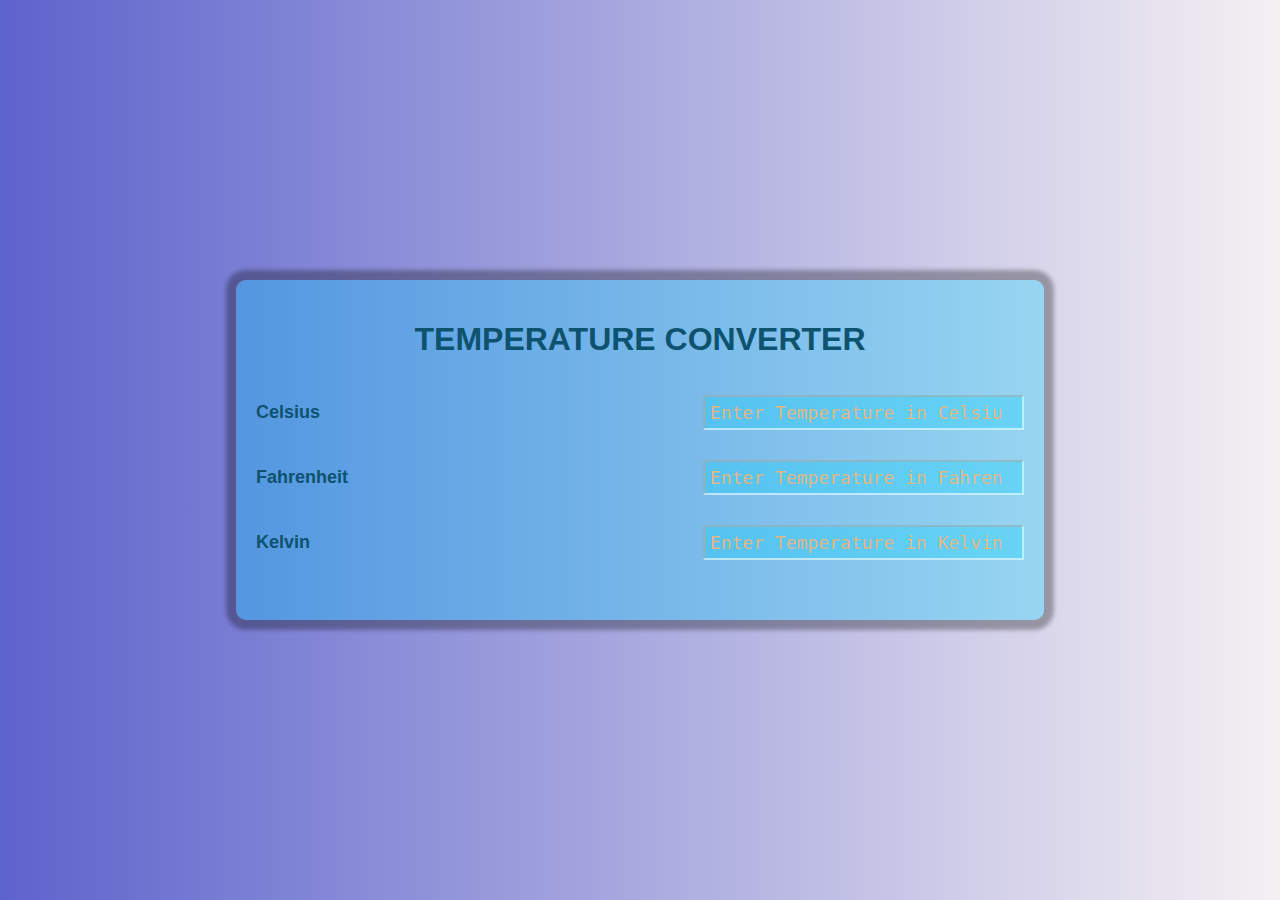
<file: Temp Converter/index.html>
<!DOCTYPE html>
<html lang="en">
    <head>
        <meta charset="UTF-8" />
        <meta name="viewport" content="width=device-width, initial-scale=1.0" />
        <title>TEMPERATURE CONVERTER</title>

        <link rel="stylesheet" href="styles.css" />
        </head>
     <body>
        <div class="container">
        <h1 class="heading"> TEMPERATURE CONVERTER</h1>
            <div class="temp-converter">
                <label for="Celsius">Celsius</label>
                <input 
                onchange="computeTemp(event)"
                type="number" 
                name="Celsius" 
                id="Celsius" 
                class="Celsius" 
                placeholder="Enter Temperature in Celsius"/>
            </div>

            <div class="temp-converter">
                <label for="fahrenheit">Fahrenheit</label>
                <input onchange="computeTemp(event)" 
                type="number" 
                name="Fahrenheit" 
                id="Fahrenheit"
                class="Fahrenheit"
                placeholder="Enter Temperature in Fahrenheit"/>
            </div>

            <div class="temp-converter">
                <label for="kelvin">Kelvin</label>
                <input onchange="computeTemp(event)" 
                type="number" 
                name="Kelvin" 
                id="Kelvin" 
                class="Kelvin"
                placeholder="Enter Temperature in Kelvin"/>
            </div>
            </div>
       
       
        <script src="script.js"></script>
    </body>
</html>
</file>
<file: Temp Converter/styles.css>
body {
    margin: 0;
    display: flex;
    justify-content: center;
    align-items: center;
    min-height: 100vh;
    background: linear-gradient(90deg, rgba(93, 99, 204, 1) 0%, rgba(245, 240, 242, 1) 100%, rgba(0, 212, 255, 1) 100%);
    font-family: sans-serif;
    color: #0d5370;
}

.container {
    background: rgba(0, 212, 255, 0.3);
    padding: 20px;
    border-radius: 10px;
    box-shadow: 0 0 4px 10px rgba(0, 0, 0, 0.3);
    width: 85%;
    max-width: 800px;
    min-height: 300px;
    display: flex;
    flex-direction: column;
    align-items: center;
}

.heading {
    font-size: 32px;
}

.temp-converter {
    width: 100%;
    padding: 15px;
    font-weight: bold;
    font-size: 18px;
    display: flex;
    flex-direction: row;
    align-items: center;
    justify-content: space-between;
}

input {
    width: 60%;
    font-family: monospace;
    padding: 5px;
    outline: none;
    background: rgba(0, 212, 255, 0.3);
    border-color: rgba(255, 255, 255, 0.6);
    color: darkblue;
    font-size: 18px;
}

input::placeholder {
    color: burlywood;
}

@media (min-width: 600px) {
    .container {
        width: 70%;
    }

    input {
        width: 50%;
    } 
    
}
@media (min-width: 900px) {
    .container {
        width: 60%;
    }
    input {
        width: 40%;
    }
}
</file>
